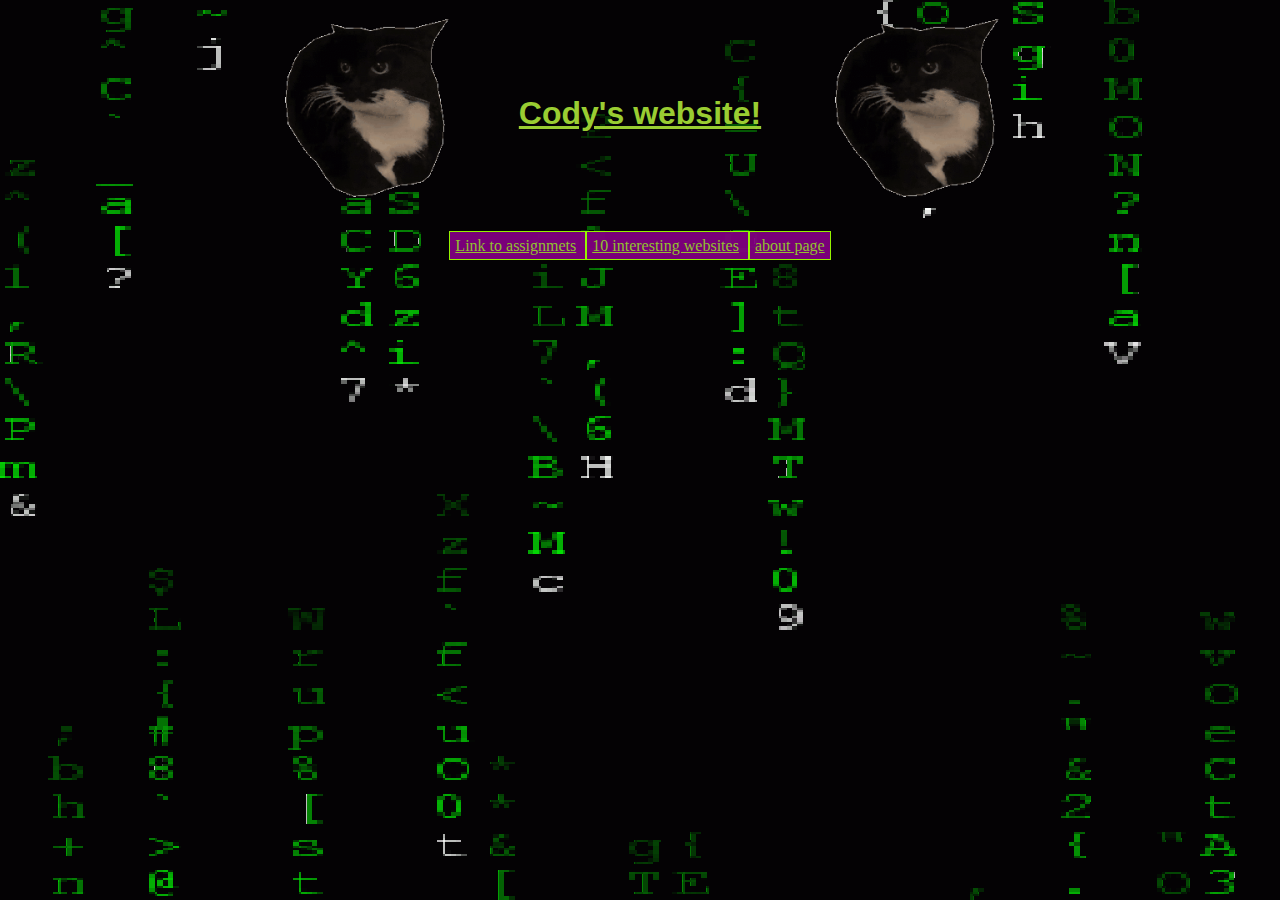
<file: index.html>
<!DOCTYPE html>
<html>
<body>
    <table class="center">
    <tr><link rel="stylesheet" href="styles.css">
       <td> <img src="maxwell-cat.gif"; width="300", length="300";></td>
        <td><h1 style="font-family: 'Trebuchet MS', 'Lucida Sans Unicode', 'Lucida Grande', 'Lucida Sans', Arial, sans-serif;"> <b>Cody's website!<b> </h1></td>
       <td> <img src="maxwell-cat.gif"; width="300", length="300";></td>
    </tr>   
    </table>
     <br>
    <table1 class="center">
        
        <tr>
          <td1>  <a style="border-spacing: 200px;" href="assignments.html"> Link to assignmets</a> </td1>
    
          <td1> <a href="websites.html"> 10 interesting websites</a> </td1>
   
            <td1> <a href="about.html"> about page</a> </td1>
        </tr>
    
    </table>

</body>
</html>
</file>
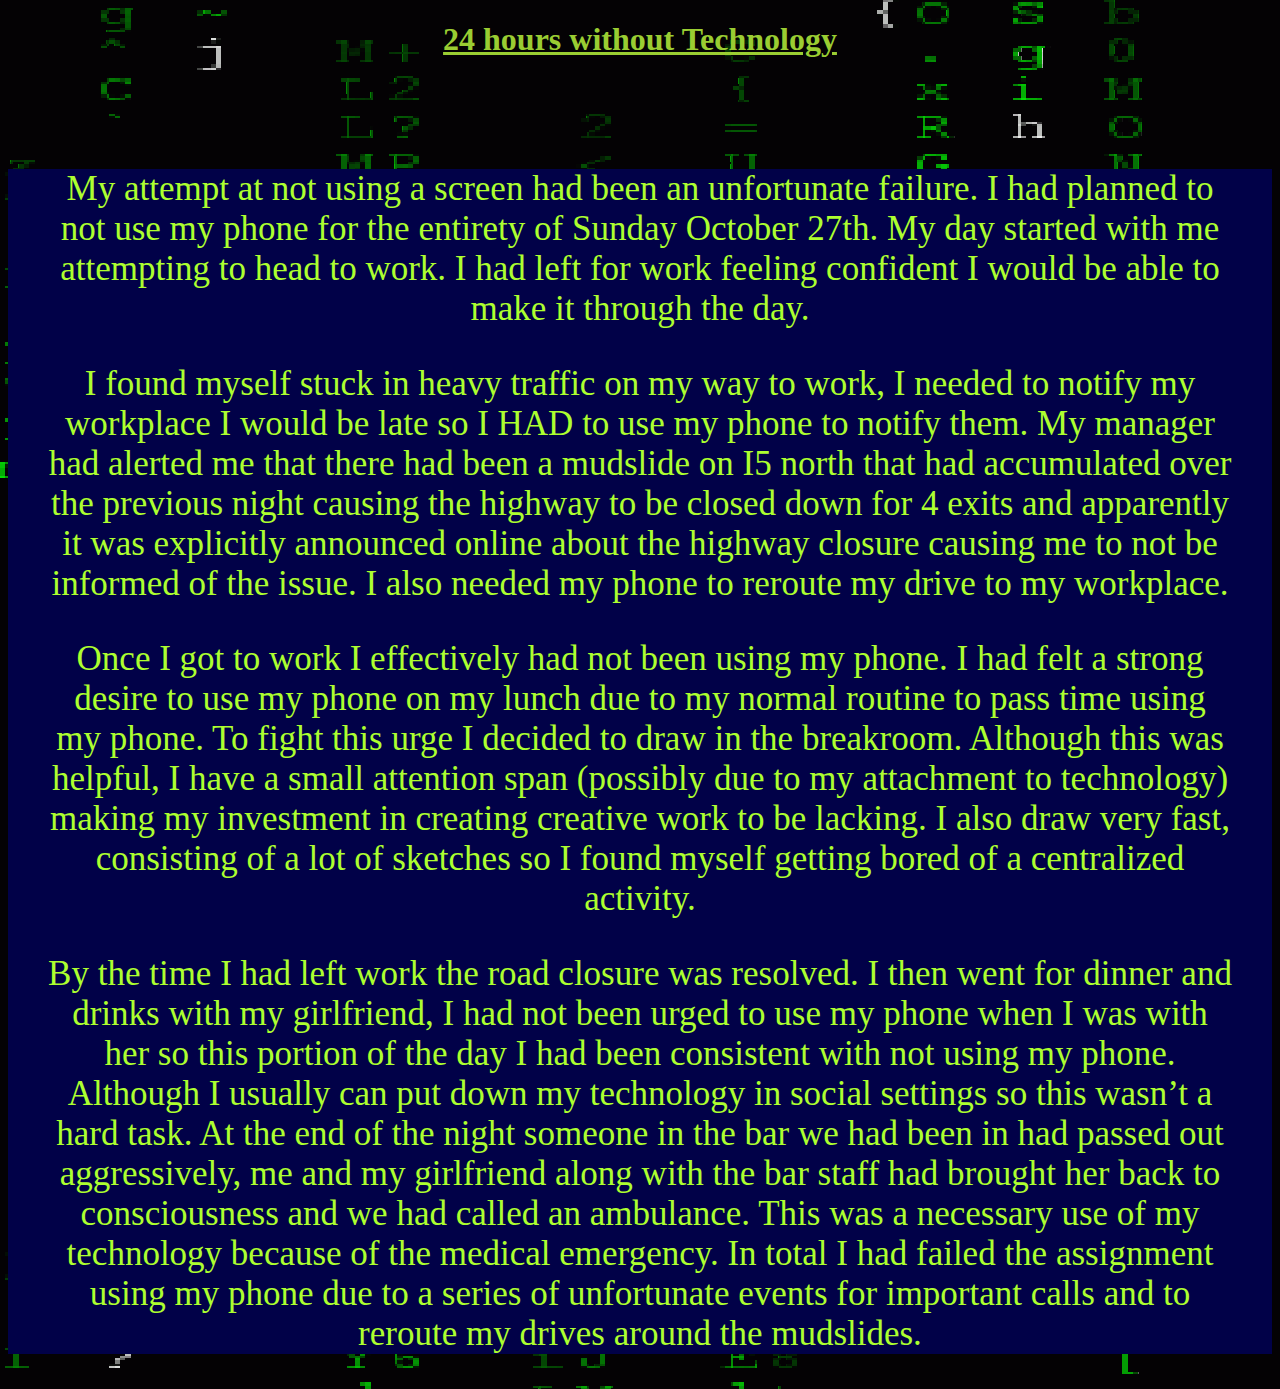
<file: 24hrs.html>
<!DOCTYPE html>
<body>

    <link rel="stylesheet" href ="styles.css.css">
    <h1>24 hours without Technology</h1>
    <h2> 
        <br>
        <br>
    </h2>
    <article style="background-color: rgb(1, 1, 72);
                    padding-left: 40px;
                    padding-right: 40px">
        <p style="font-size: 35px;color: greenyellow;">
         My attempt at not using a screen had been an unfortunate failure.
         I had planned to not use my phone for the entirety of Sunday October 27th.
         My day started with me attempting to head to work.
         I had left for work feeling confident I would be able to make it through the day.
         </p>
         
         <p style="font-size: 35px; color: greenyellow;">
        I found myself stuck in heavy traffic on my way to work, I needed to notify my workplace I would be late so I HAD to use my phone to notify them.
         My manager had alerted me that there had been a mudslide on I5 north that had accumulated over the previous night causing the highway to be closed down for 4 exits and apparently it was explicitly announced online about the highway closure causing me to not be informed of the issue.
         I also needed my phone to reroute my drive to my workplace.
        </p>
         
         <p style="font-size: 35px; color: greenyellow;">
          Once I got to work I effectively had not been using my phone.
         I had felt a strong desire to use my phone on my lunch due to my normal routine to pass time using my phone.
         To fight this urge I decided to draw in the breakroom. Although this was helpful, I have a small attention span (possibly due to my attachment to technology) making my investment in creating creative work to be lacking.
         I also draw very fast, consisting of a lot of sketches so I found myself getting bored of a centralized activity.
        </p>
         
         <p style="font-size: 35px; color: greenyellow;">
         By the time I had left work the road closure was resolved. I then went for dinner and drinks with my girlfriend, I had not been urged to use my phone when I was with her so this portion of the day I had been consistent with not using my phone.
         Although I usually can put down my technology in social settings so this wasn’t a hard task.
         At the end of the night someone in the bar we had been in had passed out aggressively, me and my girlfriend along with the bar staff had brought her back to consciousness and we had called an ambulance.
         This was a necessary use of my technology because of the medical emergency.
         In total I had failed the assignment using my phone due to a series of unfortunate events for important calls and to reroute my drives around the mudslides.
        </p>
    </article>

</body>
</html>
</file>
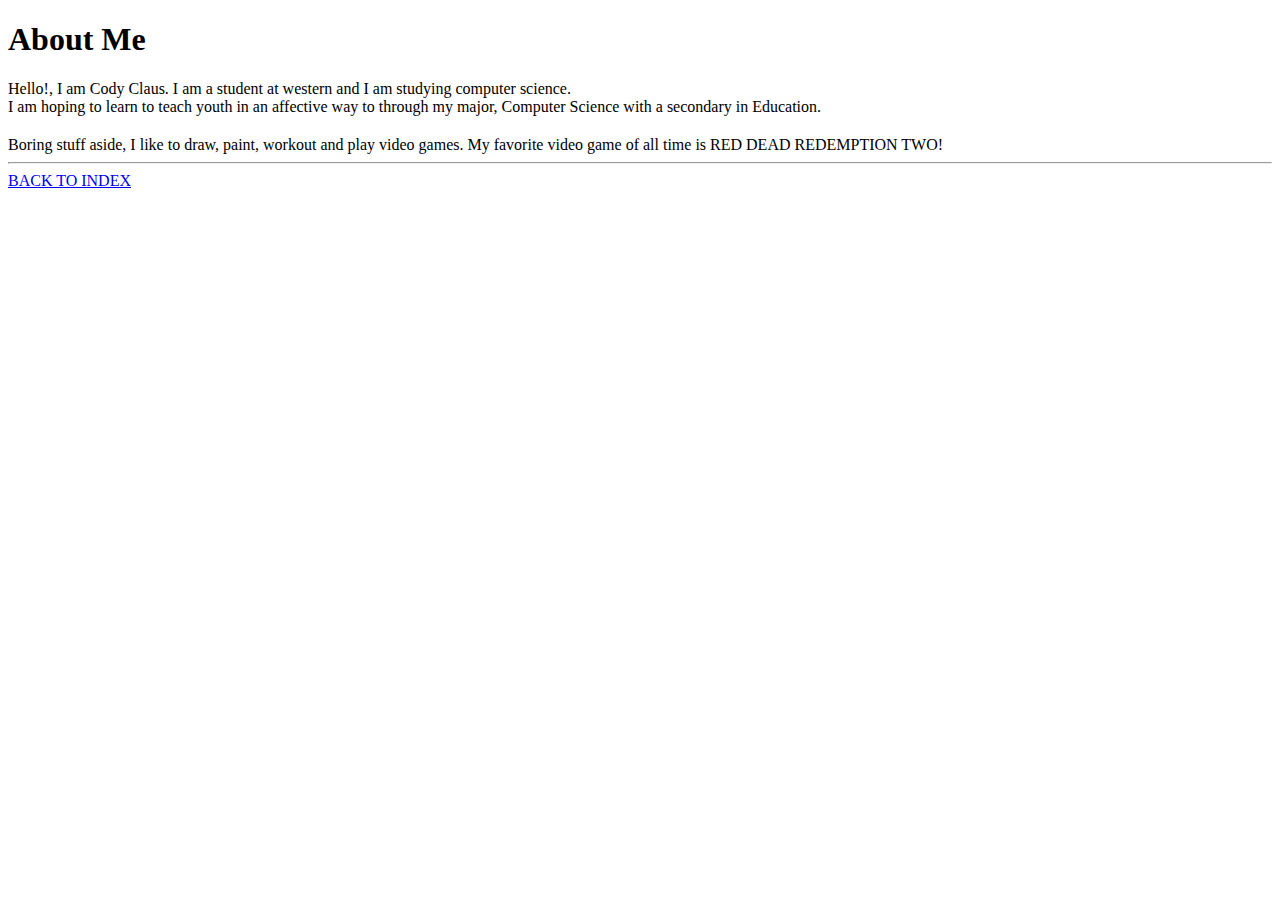
<file: about.html>
<!DOCTYPE html>
<html>
<body>

<h1> About Me</h1>
<p1> Hello!, I am Cody Claus. I am a student at western and I am studying computer science. <br>
 I am hoping to learn to teach youth in an affective way to through my major, Computer Science with a secondary in Education. <br>
</p1>
<h2> </h2>
<p2>
 Boring stuff aside, I like to draw, paint, workout and play video games. My favorite video game of all time is RED DEAD REDEMPTION TWO!
</p2>
<hr>
</body>
<a href="index.html"> BACK TO INDEX </a>
</html>
</file>
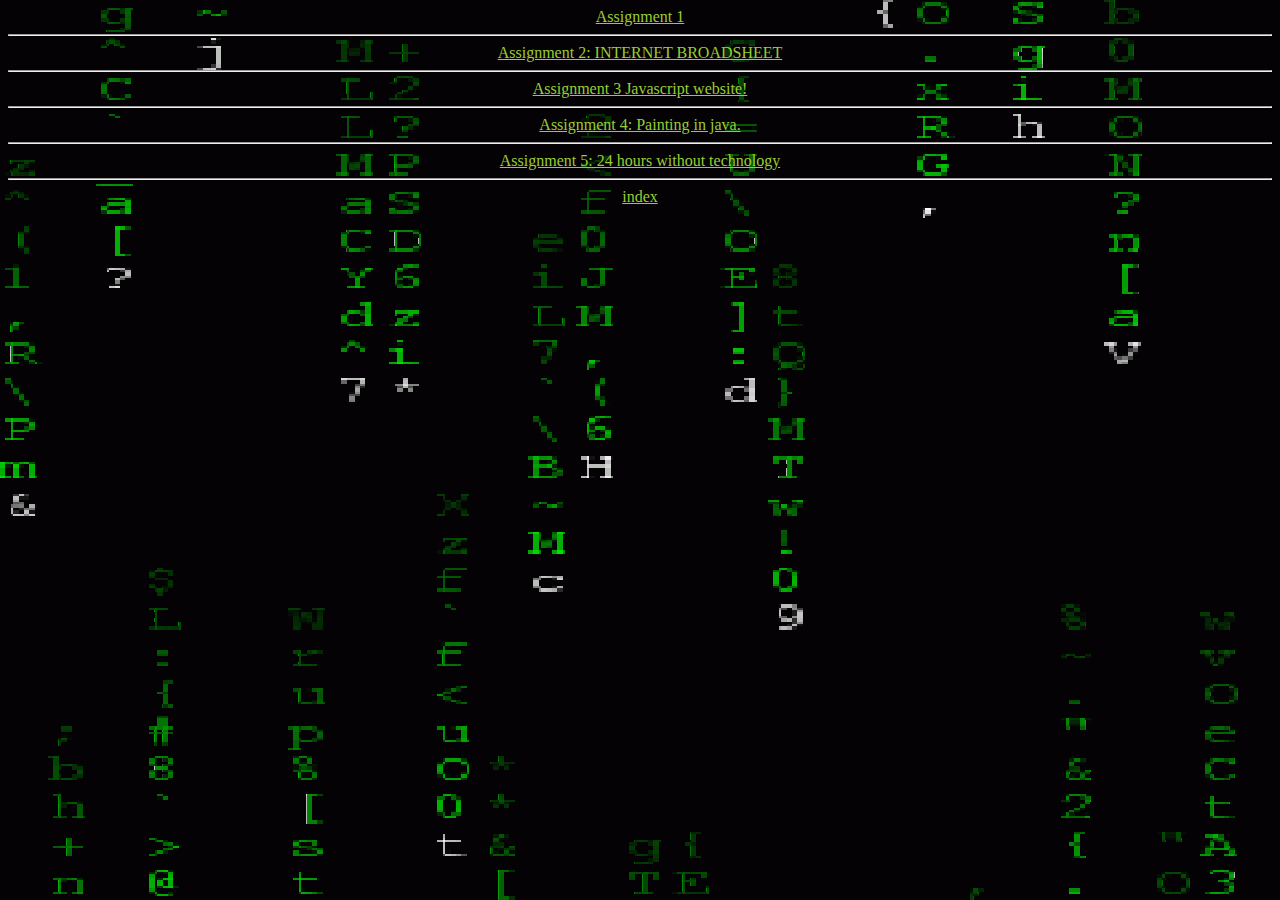
<file: assignments.html>
<!DOCTYPE html>
<html>
<body >
    <link rel="stylesheet" href="styles.css">
<a href="index.html"> Assignment 1</a>
<hr>
<a href="broadsheet.html"> Assignment 2: INTERNET BROADSHEET</a>
<hr>
<a href="javascriptwebsite.html"> Assignment 3 Javascript website!</a>
<hr> 
<a href = "javapainting.html"> Assignment 4: Painting in java.</a>
<hr> 
<a href = "24hrs.html"> Assignment 5: 24 hours without technology</a>
<hr> 
<a href="index.html"> index</a>


</body>
</html>
</file>
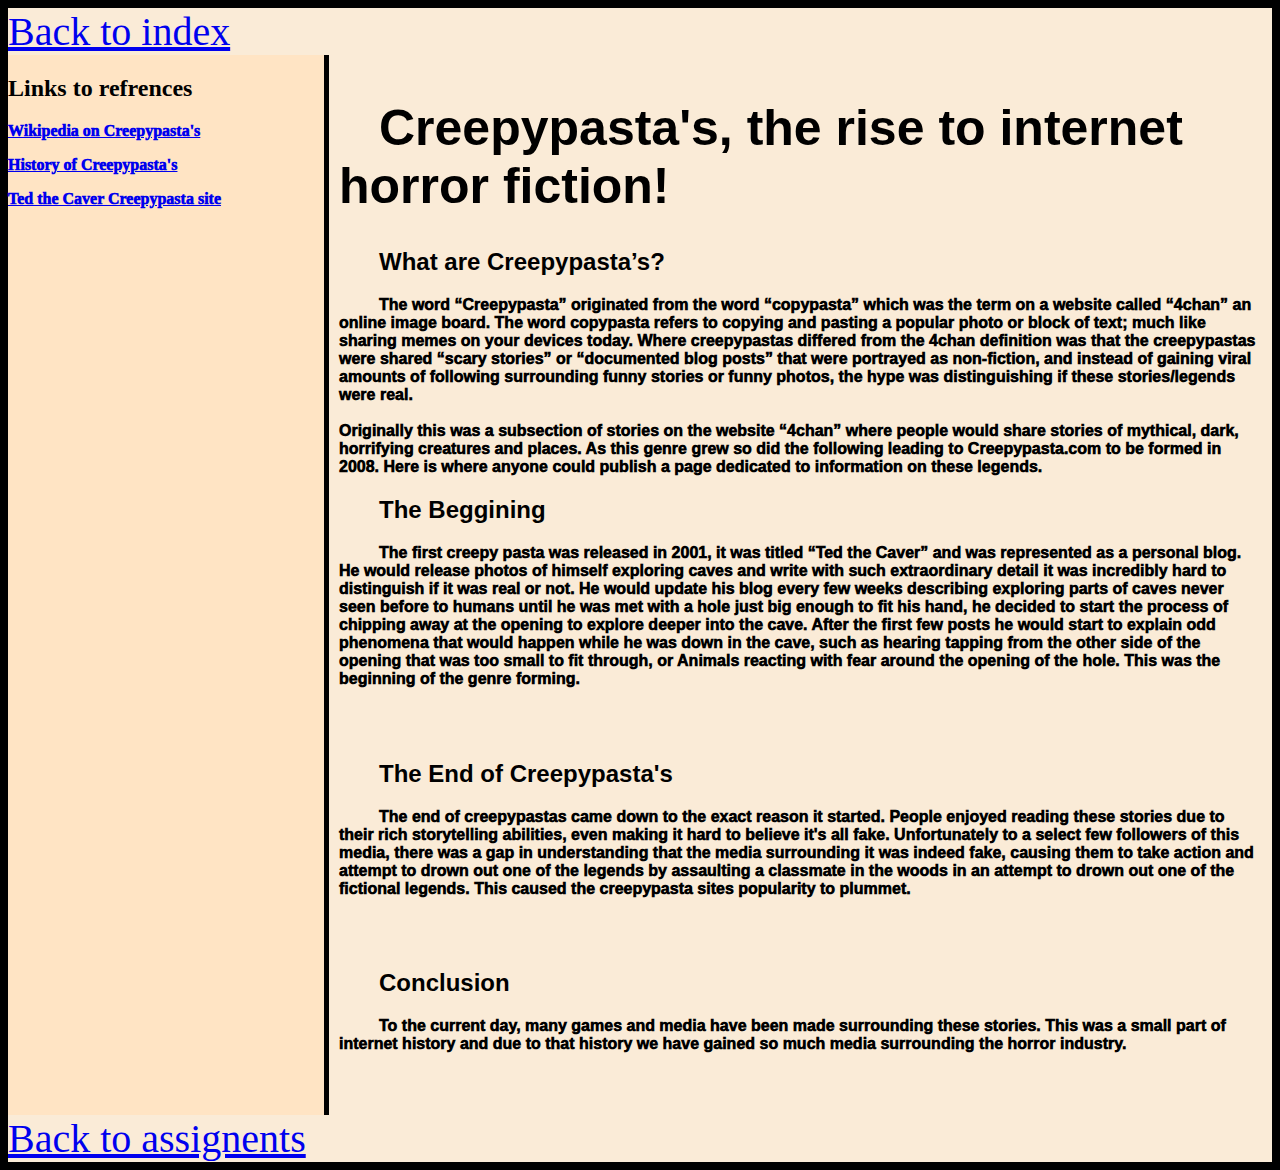
<file: broadsheet.html>
<!DOCTYPE html>
<html>
    <body style="background-color: rgb(0, 0, 0);">  
        <link rel="stylesheet" href="styles2.css"> 
    <div class="container">
        <header><a href="index.html">Back to index</a>  </header>
           <links1>
            <h2> Links to refrences </h2>
            <p><a href="https://en.wikipedia.org/wiki/Creepypasta">Wikipedia on Creepypasta's</a></p>
            <p><a href="https://medium.com/bud-blog/the-history-of-creepypasta-da033083f793">History of Creepypasta's</a></p>
            <p><a href="https://www.creepypasta.com/ted-the-caver/">Ted the Caver Creepypasta site</a></p>
        </links1>
            <article>
                <h1 style="font-size: 50px;"><b>Creepypasta's, the rise to internet horror fiction! </b></h1>
                <h2>What are Creepypasta’s?</h2>
                <p>The word “Creepypasta” originated from the word “copypasta” which was the term on a website called
                     “4chan” an online image board. The word copypasta refers to copying and pasting a popular photo or block of text; much like 
                     sharing memes on your devices today. Where creepypastas differed from the 4chan definition was that the creepypastas were shared “scary stories” or
                     “documented blog posts” that were portrayed as non-fiction, and instead of gaining viral amounts of following surrounding funny stories or funny photos, 
                     the hype was distinguishing if these stories/legends were real.
                            <br>
                            <br>
                    Originally this was a subsection of stories on the website “4chan” where people would share stories 
                    of mythical, dark, horrifying creatures and places. As this genre grew so did the following leading to Creepypasta.com to be
                     formed in 2008. Here is where anyone could publish a page dedicated to information on these legends.
                    </p>
                    <h2>The Beggining</h2>
                    <p>The first creepy pasta was released in 2001, it was titled “Ted the Caver” and was represented as a personal blog. 
                        He would release photos of himself exploring caves and write with such extraordinary detail it was incredibly hard to distinguish if it was real or not.
                         He would update his blog every few weeks describing exploring parts of caves never seen before to humans until he was met with a hole just big enough to fit his hand,
                          he decided to start the process of chipping away at the opening to explore deeper into the cave. After the first few posts he would start to explain odd phenomena that
                           would happen while he was down in the cave, such as hearing tapping from the other side of the opening that was too small to fit through, or Animals reacting with fear
                            around the opening of the hole. This was the beginning of the genre forming.
                    </p>
                    <br>
                    <br>
                    <h2>The End of Creepypasta's</h2>
                    <p>The end of creepypastas came down to the exact reason it started. 
                        People enjoyed reading these stories due to their rich storytelling abilities, even making it hard to believe it's all fake.
                        Unfortunately to a select few followers of this media, there was a gap in understanding that the media surrounding it was indeed fake, causing them to take action and
                         attempt to drown out one of the legends by assaulting a classmate in the woods in an attempt to drown out one of the fictional legends.
                          This caused the creepypasta sites popularity to plummet. 
                        </p>
                        <br>
                        <br>
                        <h2>Conclusion</h2>
                        <p>To the current day, many games and media have been made surrounding these stories.
                             This was a small part of internet history and due to that history we have gained so much media surrounding the horror industry. 
                        </p>
                        <br>
                        <br>
            </article>
            <footer><a href="assignments.html"> Back to assignents</a></footer>
    
    </div>
    </body>
</html>
</file>
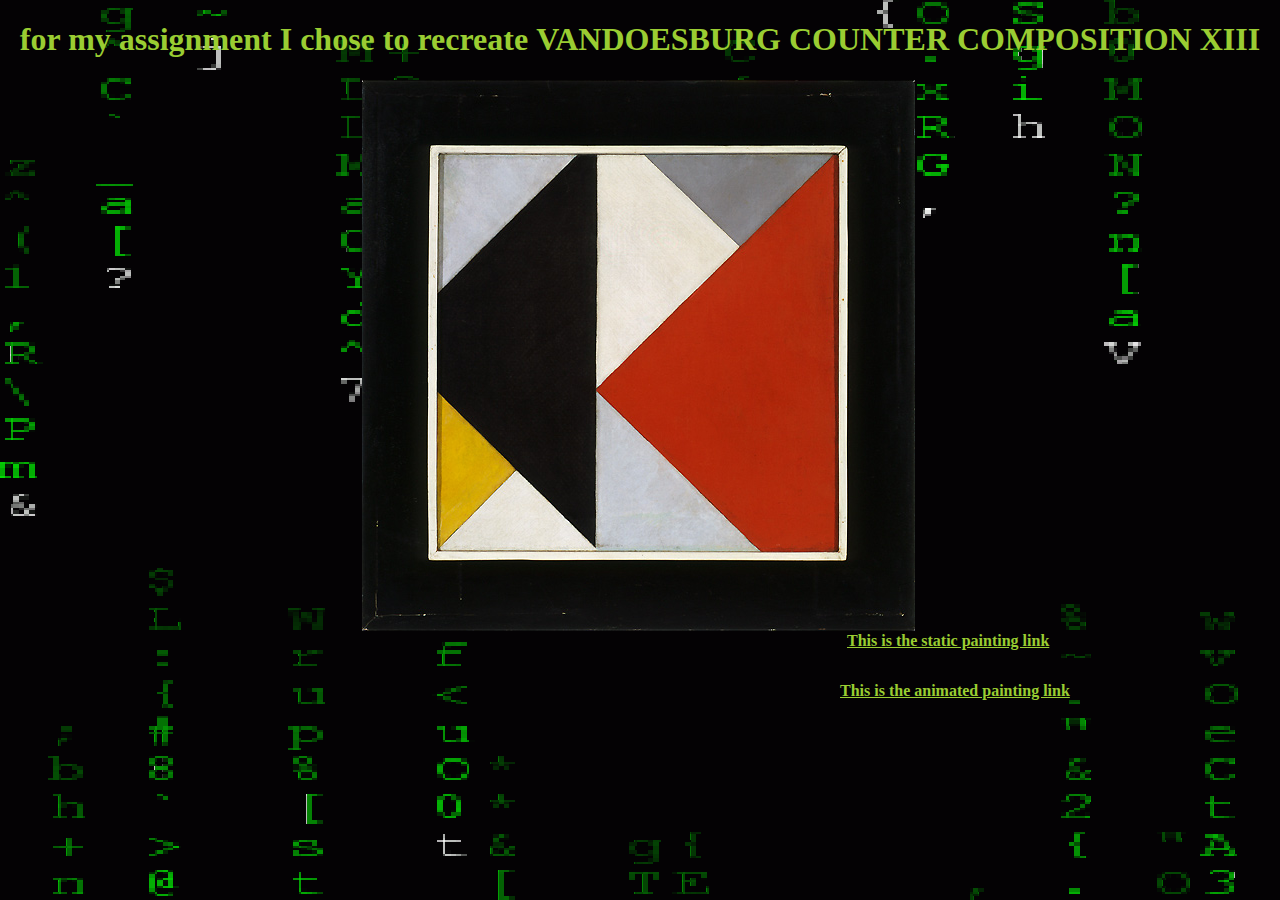
<file: javapainting.html>
<!DOCTYPE html>
<html>
<body >
    <link rel="stylesheet" href="styles.css">
 <h1 style = "text-decoration: none;"> for my assignment I chose to recreate <b> VANDOESBURG COUNTER COMPOSITION XIII<b></b> </h1>
<img style="align-self: relative;" src="paintingREC.jpg"> <img>
<a style ='position:absolute; 
           bottom:200px;
           left:  840px;' 
href ="index1.html"> This is the animated painting link</a>


<a style ='position:absolute; 
           bottom:250px;
           left:  847px;' 
href ="index2.html"> This is the static painting link</a>
</body>

</html>
</file>
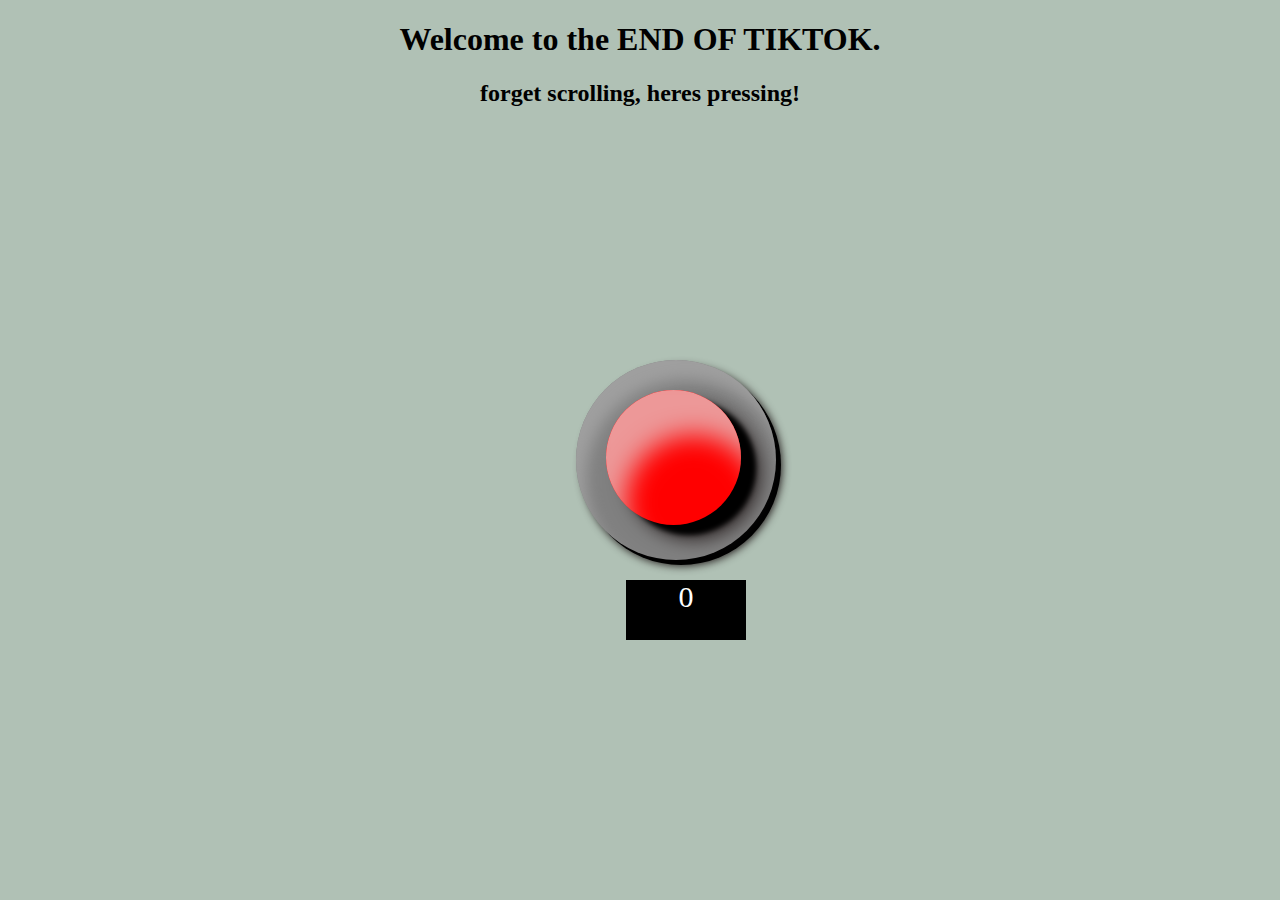
<file: javascriptwebsite.html>
<!DOCTYPE html>
<html lang="en">
    
    <head>
        <script src="javascriptweb.js" defer></script>
        <meta charset="UTF-8">
        <meta name="viewport" content="name: this is my javascript website">
        <link rel="stylesheet" href="javastyle.css">
        <title>The Button</title>
    </head>
    <body class="background"></body>
    <myHeader class="myHeader">
        <h1>Welcome to the END OF TIKTOK.</h1>
        <h2>forget scrolling, heres pressing!</h2>
    </myHeader>    
    <article>
        <body class="background">
            <div class="center">
                    
                    <div id="buttonBackground" class="buttonBackground">
                        <div id="buttonUnpushedSprite" class="buttonUnpushedSprite"> </div>
                        <div id="buttonPushed" class="buttonPushed"></div>
                        <div id ="square" class="counter">0</div> 
                    </div>
                    
            </div>
        </article>
        <script>
            const button = document.getElementById("buttonUnpushedSprite");
            const buttonPushed = document.getElementById("buttonPushed");
            const background = document.querySelector(".background");
            let count= 0;
            const randomColor = '#' + Math.floor(Math.random()*123456).toString(16);
            background.style.backgroundColor = randomColor;
       
            function releaseButton(){
            button.style.display = "block";
            buttonPushed.style.display = "none";
        
            }
            function pushButton(){
                button.style.display = "none";
                buttonPushed.style.display = "block";
                const randomColor = '#' + Math.floor(Math.random()*6767676).toString(16);
                background.style.backgroundColor = randomColor;
                count += 1;
                const dispNum = document.getElementById("square");
                dispNum.innerHTML = count;
            }
            button.addEventListener("mousedown", pushButton);

            document.addEventListener("mouseup", releaseButton);
            

            
            
        </script> 
    </body>
</html>
</file>
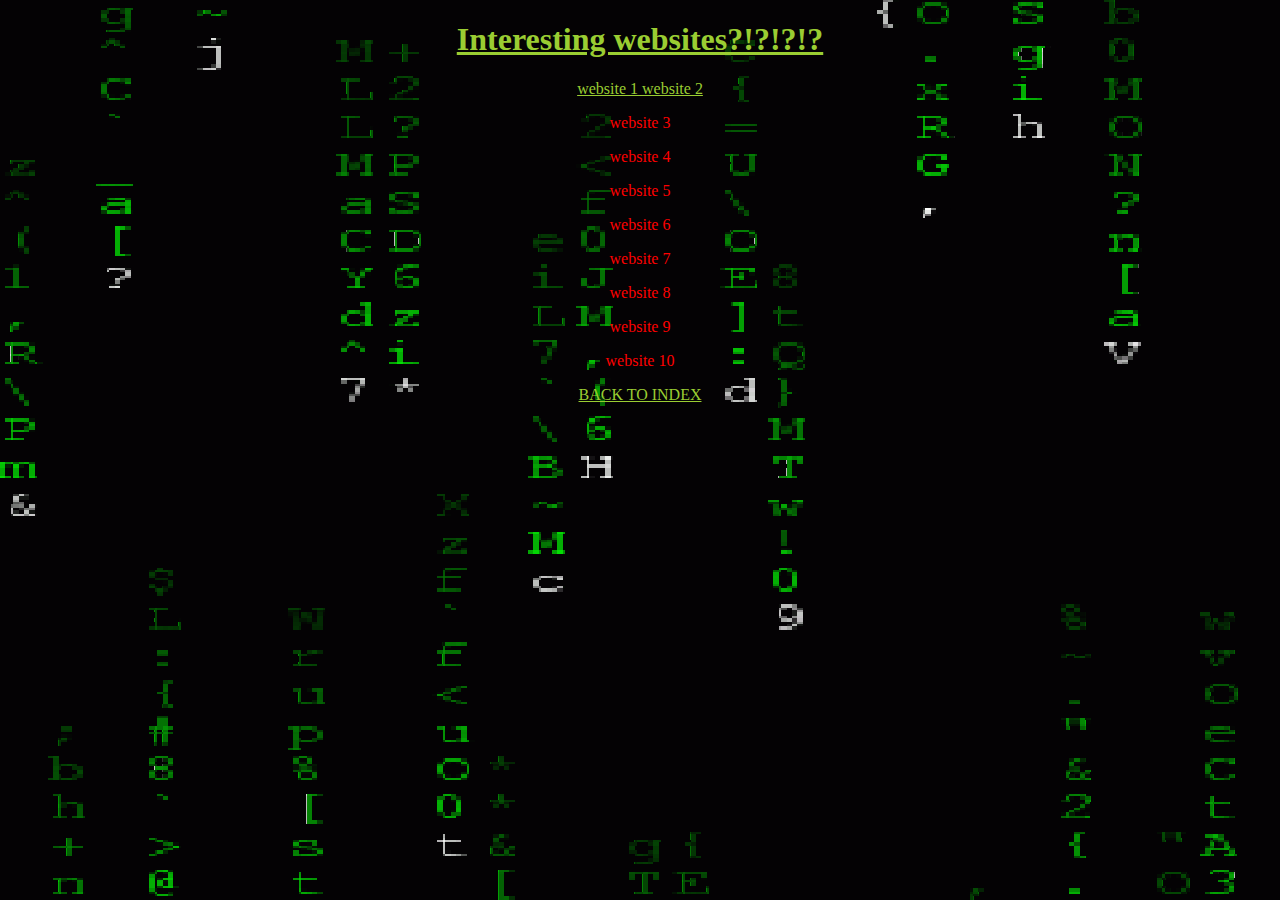
<file: websites.html>
<!DOCTYPE html>
<body>
 <link rel="stylesheet" href="styles.css">
     <h1>Interesting websites?!?!?!?</h1>
     <p1><a href="https://spacekart.com/#all-in-one"> website 1 </a></p1>
     <p1><a href="https://dumplingdelivery.mailchimp.com/"> website 2</a></p>
     <p>website 3</p>
     <p>website 4</p>
     <p>website 5</p>
     <p>website 6</p>
     <p>website 7</p>
     <p>website 8</p>
     <p>website 9</p>
     <p>website 10</p>
     <a href="index.html"> BACK TO INDEX </a>
    </body>
    </html>
</file>
<file: styles.css>
body {
   background-image: url('Matrix.gif');
    text-align:center
   
    }
  

    h1 {
    text-decoration: underline;
    text-align:center ;
    color: yellowgreen;
    border-color: azure;
    border-spacing: 20px;
    font-size: xx-large;
    
    
    
  }
    p {
    color: red;
  }
    a {
    
      opacity: 100%;
      border-spacing: 1px;
     color: yellowgreen;
     
    
    }
     td1 {
      text-align: center;
      border: 1px solid;
      border-color:rgb(157, 255, 0);
      padding: 5px;
      background-color: purple;
      opacity: 95%;


  }
    .center {
      margin-left:auto;
      margin-right:auto;
    }
   p3 {
    text-align: center;
    font-size:100px;
    opacity: 95%;
   }
   h6{
    text-align: center;
   }
}
</file>
<file: styles.css.css>
body {
   background-image: url('Matrix.gif');
    text-align:center
   
    }
  

    h1 {
    text-decoration: underline;
    text-align:center ;
    color: yellowgreen;
    border-color: azure;
    border-spacing: 20px;
    font-size: xx-large;
    
    
    
  }
    p {
    color: red;
  }
    a {
    
      opacity: 100%;
      border-spacing: 1px;
     color: yellowgreen;
     
    
    }
     td1 {
      text-align: center;
      border: 1px solid;
      border-color:rgb(157, 255, 0);
      padding: 5px;
      background-color: purple;
      opacity: 95%;


  }
    .center {
      margin-left:auto;
      margin-right:auto;
    }
   p3 {
    text-align: center;
    font-size:100px;
    opacity: 95%;
   }
   h6{
    text-align: center;
   }
}
</file>
<file: styles2.css>
.container {
    
    display: grid;
    grid-template-areas:
    "header  header"
    "links1   article"
    "footer  footer";
    grid-template-columns: 1fr 3fr;
    gap: 40px
    margin 10px;


    
    
}


header{
        background-color: antiquewhite;
        font-size: 40px;
        
        grid-area: header;
      
}
article{
        font-family: Helvetica, sans-serif;
        grid-area: article;
        background-color: antiquewhite;
        border-left: 1px solid black;
        text-indent: 40px;
        border-width: 5px;
        padding:10px;
        
        
        
        
        
}
links1{
      align-items: left;
        grid-area: links1;
      
      background-color: bisque;

      
}
    footer{
      background-color: antiquewhite;
        font-size: 40px;
     grid-area: footer;
      position: bottom;
      
      
     
      
      
}
 p{
    font-weight:950;
 }
</file>
<file: javastyle.css>
.background {
    background-color:rgb(68, 120, 233) ;
}

.center{
    position:fixed;
    top:40%;
    left:45%;
    
    
}
.buttonBackground{
    
    position: relative;
    
    width: 200px;
    height:200px;
    border-radius: 100%;
    border-width:10px;
    background-color: grey;
    position: relative; 
    z-index: -1;
    
    
    
    box-shadow: 
        5px 5px black,
        6px 6px 8px rgb(36, 29, 29),
        10px 20px 15px rgb(159, 159, 159) inset;
        z-index:-1;
}
.buttonUnpushedSprite {
   /* display: none; /* change this later to show display*/
    position:absolute;
    width: 135px;
    height:135px;
    border-radius: 100%;
    color:red;
    background-color: red;
    box-shadow: 15px 10px 5px black,
     20px 15px 18px rgb(50, 43, 43),
     20px 45px 26px rgb(237, 152, 152)inset; 
    top:30px;
    
    left:30px;
    z-index: 1;
    
    
    

    
}

.counter{
    position:absolute;
    width: 120px;
    height:60px;
    color:black;
    background-color: black;
    top:110%;
    left:50px;
    

}
.myHeader{
    text-align:center;
    font-style: Helvetica, normal;
}
.counter , div{
    
    color:white;
    text-align: center;
    font-size:30px;
    
    
}
.buttonUnpushedSprite:hover {
    cursor:pointer;
}
.buttonPushed.buttonUnpushedSprite{
    transition: all;
    transition: delay 10px;
}
.buttonPushed {
    display: none;
    position:absolute;
    width: 135px;
    height:135px;
    border-radius: 100%;
    color:red;
    background-color: red;          
           /*change this later back to 400px*/
    box-shadow:  
        10px 10px 5px black inset,
        20px 20px 5px rgb(40, 2, 2) inset,
        -50px -50px 60px rgb(251, 125, 125) inset;
        top:30px;
    
        left:30px;
        z-index: 0;
        
}        

/*.center{
    margin-top: auto;
    margin-bottom: auto;
}
</file>
